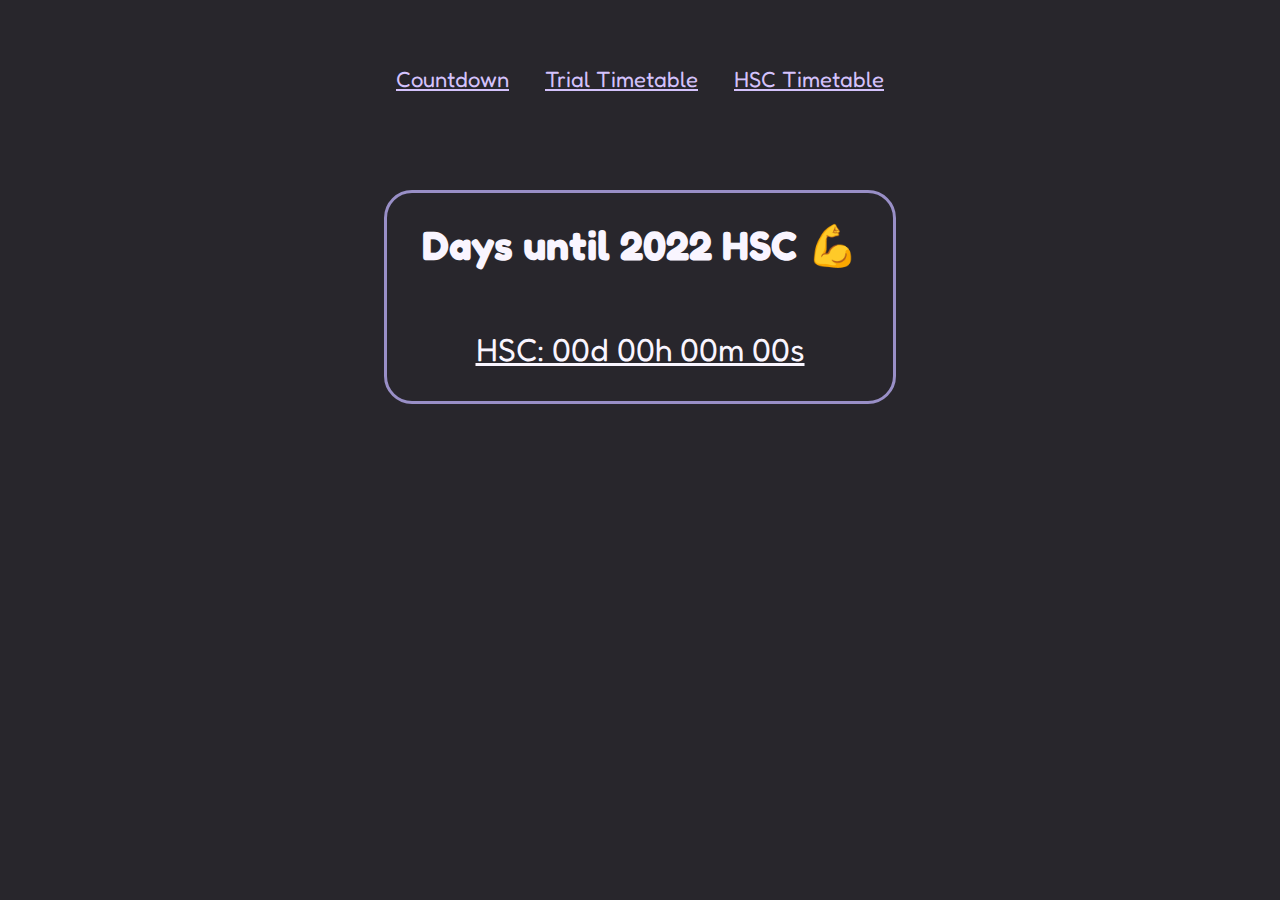
<file: public/index.html>
<!DOCTYPE html>
<html lang="en">
<head>
    <meta charset="UTF-8">
    <meta http-equiv="X-UA-Compatible" content="IE=edge">
    <meta name="viewport" content="width=device-width, initial-scale=1.0">
    <title>2022 HSC</title>
    <link rel="stylesheet" href="styles.css">
    <script src="app.js"></script>
    <meta name="apple-mobile-web-app-capable" content="yes">
    <meta name="apple-mobile-web-app-status-bar-style" content="black-translucent">
</head>
<body>
    <div id="floater">
        <ul>
            <li><a href="index.html">Countdown</a></li>
            <li><a href="trials.html">Trial Timetable</a></li>
            <li><a href="#">HSC Timetable</a></li>
        </ul>
    </div>

    <div id="timerparent">
        <div class="timer">
            <!-- Display the countdown timer in an element -->
            <h1>Days until <strong>2022 HSC</strong> 💪</h1>
            <p id="demo">HSC: 00d 00h 00m 00s</p> 
        </div>
    </div>
</body>
</html>
</file>
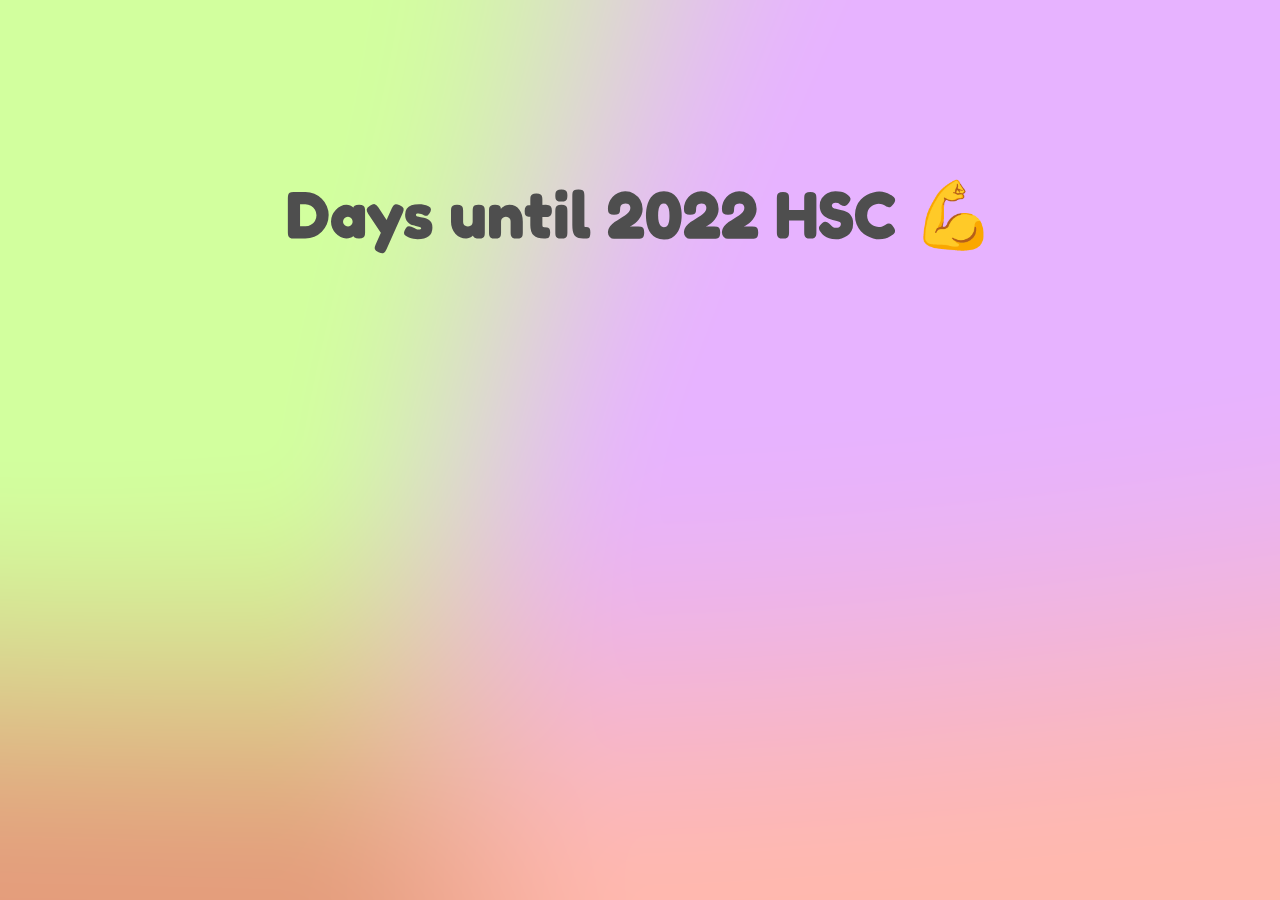
<file: original-hsc.html>
<!DOCTYPE html>
<html lang="en">
<head>
    <meta charset="UTF-8">
    <meta http-equiv="X-UA-Compatible" content="IE=edge">
    <meta name="viewport" content="width=device-width, initial-scale=1.0">
    <title>HSC Countdown!</title>
    <link rel="stylesheet" href="hscstyles.css">
</head>
<body>
<div class="cont">
        <!-- Display the countdown timer in an element -->
    <h1>Days until <strong>2022 HSC</strong> 💪</h1>
    <p id="demo"></p>
    <p id="demo2" style="font-size: 36px;"></p> 
</div>
<script>
// Set the date we're counting down to
var countDownDate = new Date("Oct 12, 2022 08:45:00").getTime();
var countDownDate2 = new Date("Aug 1, 2022 08:45:00").getTime();

// Update the count down every 1 second
var x = setInterval(function() {

  // Get today's date and time
  var now = new Date().getTime();

  // Find the distance between now and the count down date
  var distance = countDownDate - now;

  // Time calculations for days, hours, minutes and seconds
  var days = Math.floor(distance / (1000 * 60 * 60 * 24));
  var hours = Math.floor((distance % (1000 * 60 * 60 * 24)) / (1000 * 60 * 60));
  var minutes = Math.floor((distance % (1000 * 60 * 60)) / (1000 * 60));
  var seconds = Math.floor((distance % (1000 * 60)) / 1000);

  // Display the result in the element with id="demo"
  document.getElementById("demo").innerHTML = days + "d " + hours + "h "
  + minutes + "m " + seconds + "s ";

  // If the count down is finished, write some text
  if (distance < 0) {
    clearInterval(x);
    document.getElementById("demo").innerHTML = "HSC Started!";
  }
}, 1000);

var x2 = setInterval(function() {

  // Get today's date and time
  var now = new Date().getTime();

  // Find the distance between now and the count down date
  var distance = countDownDate2 - now;

  // Time calculations for days, hours, minutes and seconds
  var days = Math.floor(distance / (1000 * 60 * 60 * 24));
  var hours = Math.floor((distance % (1000 * 60 * 60 * 24)) / (1000 * 60 * 60));
  var minutes = Math.floor((distance % (1000 * 60 * 60)) / (1000 * 60));
  var seconds = Math.floor((distance % (1000 * 60)) / 1000);

  // Display the result in the element with id="demo"
  document.getElementById("demo2").innerHTML = "(Trials): " + days + "d " + hours + "h "
  + minutes + "m " + seconds + "s ";

  // If the count down is finished, write some text
  if (distance < 0) {
    clearInterval(x);
    document.getElementById("demo").innerHTML = "Trials Started!";
  }
}, 1000);

</script>
</body>
</html>
</file>
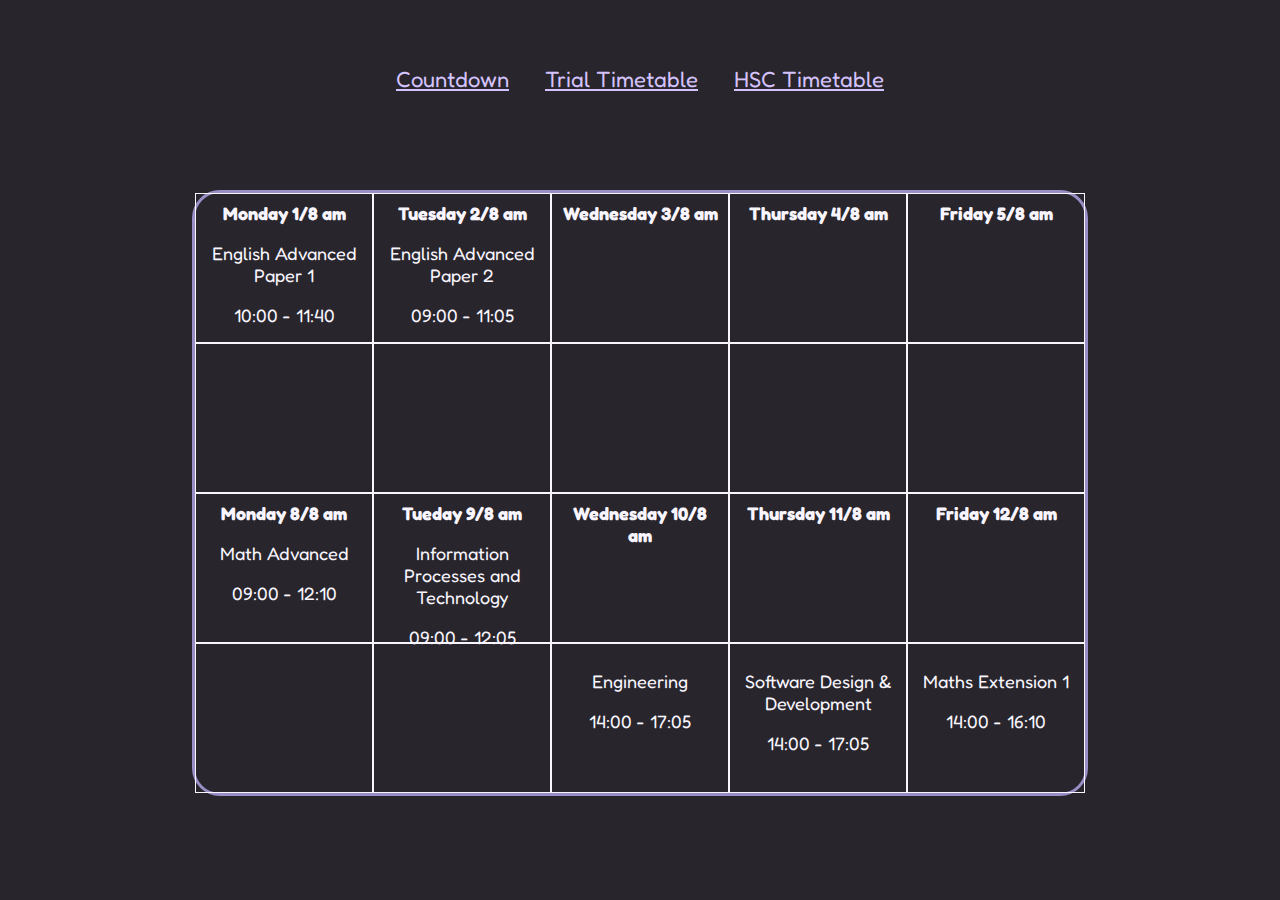
<file: public/trials.html>
<!DOCTYPE html>
<html lang="en">
<head>
    <meta charset="UTF-8">
    <meta http-equiv="X-UA-Compatible" content="IE=edge">
    <meta name="viewport" content="width=device-width, initial-scale=1.0">
    <title>2022 HSC</title>
    <link rel="stylesheet" href="styles.css">
    <script src="app.js"></script>
    <meta name="apple-mobile-web-app-capable" content="yes">
    <meta name="apple-mobile-web-app-status-bar-style" content="black-translucent">
</head>
<body>
    <div id="floater">
        <ul>
            <li><a href="index.html">Countdown</a></li>
            <li><a href="trials.html">Trial Timetable</a></li>
            <li><a href="#">HSC Timetable</a></li>
        </ul>
    </div>

    <div id="calendarWrapper">
        <div id="calendar">
            <div class="item am"><p class="item-header">Monday 1/8 am</p><p>English Advanced Paper 1</p><p>10:00 - 11:40</p></div>
            <div class="item am"><p class="item-header">Tuesday 2/8 am</p><p>English Advanced Paper 2</p><p>09:00 - 11:05</p></div>
            <div class="item am"><p class="item-header">Wednesday 3/8 am</p><p></p></div>
            <div class="item am"><p class="item-header">Thursday 4/8 am</p><p></p></div>
            <div class="item am"><p class="item-header">Friday 5/8 am</p><p></p></div>
            <div class="item pm"></div>
            <div class="item pm"></div>
            <div class="item pm"></div>
            <div class="item pm"></div>
            <div class="item pm"></div>
            <div class="item am"><p class="item-header">Monday 8/8 am</p><p>Math Advanced</p><p>09:00 - 12:10</p></div>
            <div class="item am"><p class="item-header">Tueday 9/8 am</p><p>Information Processes and Technology</p><p>09:00 - 12:05</p></div>
            <div class="item am"><p class="item-header">Wednesday 10/8 am</p><p></p></div>
            <div class="item am"><p class="item-header">Thursday 11/8 am</p><p></p></div>
            <div class="item am"><p class="item-header">Friday 12/8 am</p><p></p></div>
            <div class="item pm"><p></p></div>
            <div class="item pm"><p></div>
            <div class="item pm"><p>Engineering</p><p>14:00 - 17:05</p></div>
            <div class="item pm"><p>Software Design & Development</p><p>14:00 - 17:05</p></div>
            <div class="item pm"><p>Maths Extension 1</p><p>14:00 - 16:10</p></div>
        </div>
    </div>
</body>
</html>
</file>
<file: public/styles.css>
@import url('https://fonts.googleapis.com/css2?family=Fredoka:wght@500&display=swap');

* {
    box-sizing: border-box;
}

:root {
    --raisin: #28262c;
    --bluebell: #998fc7;
    --lavender: #d4c2fc;
    --magnolia: #f9f5ff;
    --blue: #14248a;
}

body {
    font-family: 'Fredoka', sans-serif;
    background-size: cover;
    background-repeat: no-repeat;
    color: var(--magnolia);
    background-color: var(--raisin);
}

#floater {
    padding-top: 50px;
    padding-bottom: 10vh;
    display: flex;
    justify-content: center;
    color: var(--lavender)
}

#floater > ul {
    list-style-type: none;
    margin: 0;
    padding: 0;
    overflow: hidden;
}

#floater > ul > li {
    float: left;
    padding-left: 10px;
    padding-right: 10px;
}

#floater > ul > li > a { 
    color: inherit;
    display: block;
    text-align: center;
    padding: 8px;
    font-size: 22px;
}

#timerparent {
    width: 40vw;
    margin-left: auto;
    margin-right: auto;
}

.timer {
    display: flex;
    flex-direction: column;
    justify-content: center;
    text-align: center;
    border: 3px solid var(--bluebell);
    border-radius: 28px;
}

.timer > h1 { font-size: 3.2vw; }
.timer > p { font-size: 2.5vw; text-decoration: underline; display: block; float: left;}

#calendarWrapper {
    width: 70vw;
    margin-left: auto;
    margin-right: auto;
}

#calendar {
    display: grid;
    grid-template-columns: 20% 20% 20% 20% 20%;
    grid-template-rows: 25% 25% 25% 25%;
    text-align: center;
    border: 3px solid var(--bluebell);
    border-radius: 28px;
}

#calendar > .item {
    border: 1px solid var(--magnolia);
    height: 150px;
    padding: 8px;
    font-size: 18px;
    margin: 0;
    text-align: center;
}

.item-header {
    font-weight: bold;
    margin: 0;
    text-align: center;
}
</file>
<file: hscstyles.css>
@import url('https://fonts.googleapis.com/css2?family=Fredoka:wght@500&display=swap');

body {
    font-family: 'Fredoka', sans-serif;
    background-image: url(mesh-gradient.png);
    background-size: cover;
    background-repeat: no-repeat;
    color: rgb(78, 78, 78);
}

.cont {
    text-align: center;
    margin-left: auto;
    margin-right: auto;
    padding-top: 120px;
}

.cont > h1 { font-size: 3.2vw; }
.cont > p { font-size: 3vw; text-decoration: underline; }

@media only screen and (min-width: 1700px) {
    .cont > h1 { font-size: 3.2vw; }
    .cont > p { font-size: 3vw; text-decoration: underline; }
}

@media only screen and (max-width: 1700px) {
    .cont > h1 { font-size: 5.2vw; }
    .cont > p { font-size: 5vw; text-decoration: underline; }
}

@media only screen and (max-width: 1000px) {
    .cont > h1 { font-size: 8.2vw; }
    .cont > p { font-size: 9vw; text-decoration: underline; }
}

@media only screen and (max-width: 950px) {
    body {
        background-size: 250%;
    }
}
</file>
